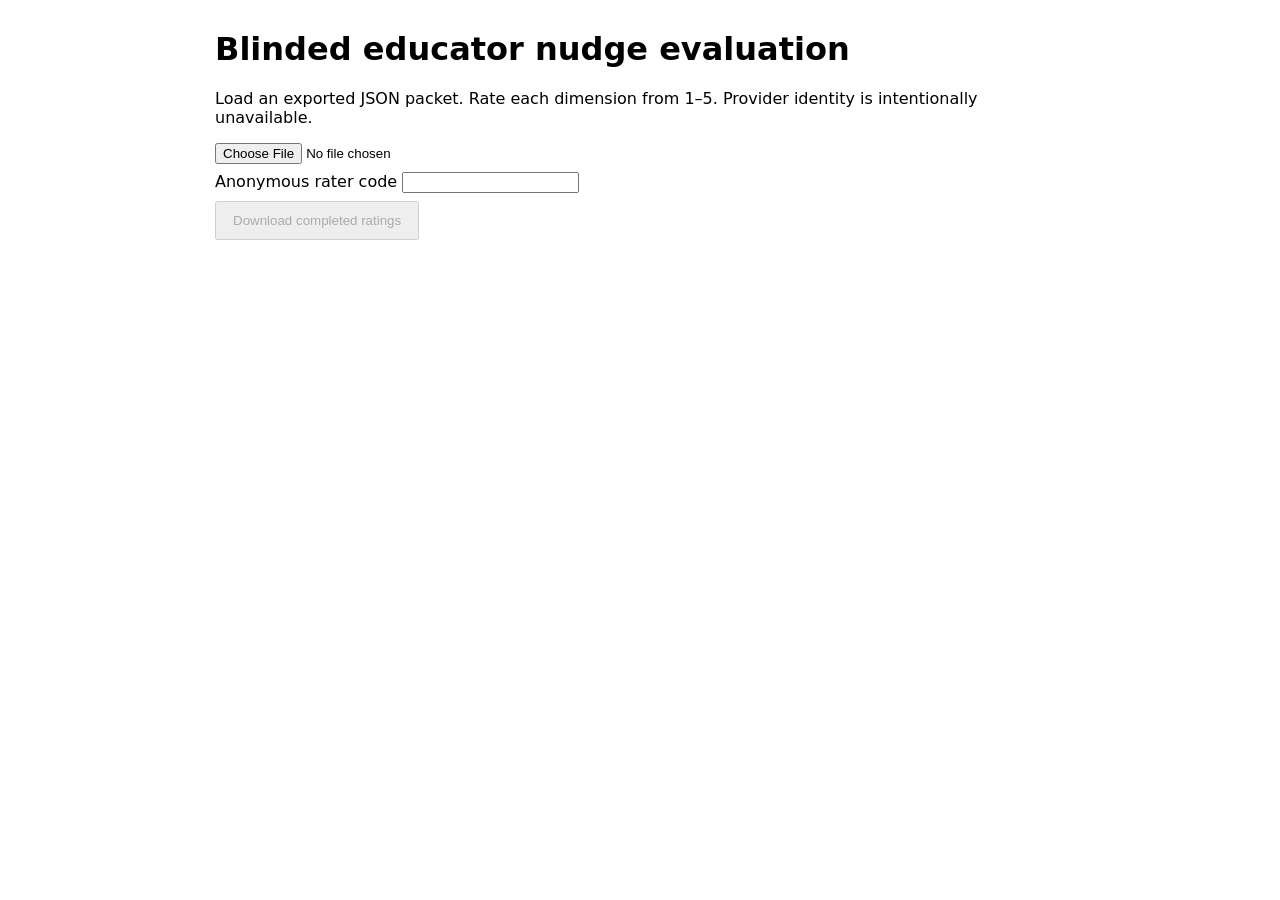
<file: validation/educator_rating_form.html>
<!doctype html><html lang="en"><head><meta charset="utf-8"><title>Blinded nudge evaluation</title><style>body{font:16px system-ui;max-width:850px;margin:30px auto;padding:0 20px}article{border:1px solid #ccc;padding:18px;margin:15px 0;border-radius:10px}label{display:block;margin:8px 0}textarea{width:100%}button{padding:10px 16px}</style></head><body>
<h1>Blinded educator nudge evaluation</h1><p>Load an exported JSON packet. Rate each dimension from 1–5. Provider identity is intentionally unavailable.</p><input id="packet" type="file" accept="application/json"><label>Anonymous rater code <input id="rater" required></label><main id="items"></main><button id="download" disabled>Download completed ratings</button>
<script>let packet;const dims=['usefulness','specificity','factual_correctness','classroom_feasibility','labeling_safety'];document.querySelector('#packet').onchange=async e=>{packet=JSON.parse(await e.target.files[0].text());document.querySelector('#items').innerHTML=packet.items.map((x,i)=>`<article data-id="${x.blind_id}"><h2>${x.concept}</h2><p>${x.transcript_window.join('<br>')}</p><p><strong>Nudge:</strong> ${x.nudge}</p>${dims.map(d=>`<label>${d.replaceAll('_',' ')} <input name="${d}-${i}" type="number" min="1" max="5" required></label>`).join('')}<label>Decision <select name="decision-${i}"><option value="use">Use</option><option value="reject">Reject</option></select></label><label>Optional comment<textarea name="comment-${i}"></textarea></label></article>`).join('');document.querySelector('#download').disabled=false};document.querySelector('#download').onclick=()=>{const rater=document.querySelector('#rater').value.trim();if(!rater)return alert('Enter a rater code');const ratings=packet.items.map((x,i)=>Object.fromEntries([['blind_id',x.blind_id],['rater_id',rater],...dims.map(d=>[d,Number(document.querySelector(`[name="${d}-${i}"]`).value)]),['decision',document.querySelector(`[name="decision-${i}"]`).value],['comment',document.querySelector(`[name="comment-${i}"]`).value]]));if(ratings.some(x=>dims.some(d=>x[d]<1||x[d]>5)))return alert('Complete every 1–5 rating');const a=document.createElement('a');a.href=URL.createObjectURL(new Blob([JSON.stringify(ratings,null,2)],{type:'application/json'}));a.download='educator-ratings.json';a.click()};</script></body></html>
</file>
